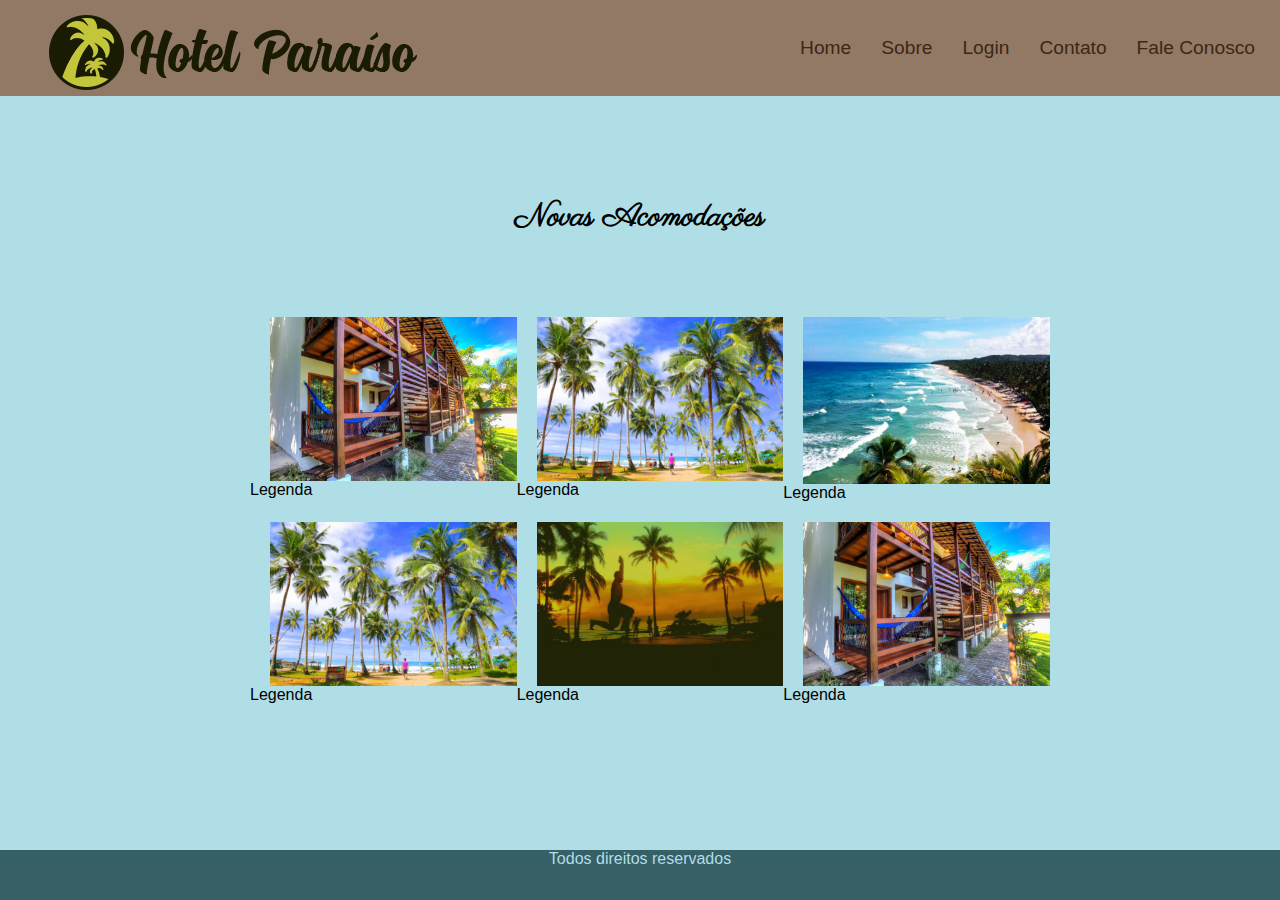
<file: site_luanotoni/index.html>
<!DOCTYPE html>
<html lang="en">
    <head>
        <meta charset="UTF-8">
        <meta name="viewport" content="width=device-width, initial-scale=1.0">
        <link rel="stylesheet" href="css/style.css">
        <title>Hotel Paraíso</title>
    </head>
    <body>
        <header>
            <figure class="menu" href="#"><img src="imagem/logo.png"></figure>

            <nav>
                <ul class="menu">
                    <li><a href="index.html">Home</a></li>
                    <li><a href="sobre.html">Sobre</a></li>
                    <li><a href="login.html">Login</a></li>
                    <li><a href="contato.html">Contato</a></li>
                    <li><a href="fale_conosco.html">Fale Conosco</a></li>
                </ul>
            </nav>
        </header>

        <h1>Novas Acomodações</h1>
            
        <section class = "flex">

            <div>
                <img src="imagem/itacare-01.jpg" alt="01">
                <p>Legenda</p>
            </div>

            <div>
                <img src="imagem/itacare-02.jpg" alt="02">
                <p>Legenda</p>
            </div>

            <div>
                <img src="imagem/itacare-03.jpg" alt="03">
                <p>Legenda</p>
            </div>

            <div>
                <img src="imagem/itacare-02.jpg" alt="04">
                <p>Legenda</p>
            </div>

            <div>
                <img src="imagem/hero.jpg" alt="05">
                <p>Legenda</p>
            </div>

            <div>
                <img src="imagem/itacare-01.jpg" alt="06">
                <p>Legenda</p>
            </div>
            
        </section>

        <footer>Todos direitos reservados</footer>
    </body>
</html>
</file>
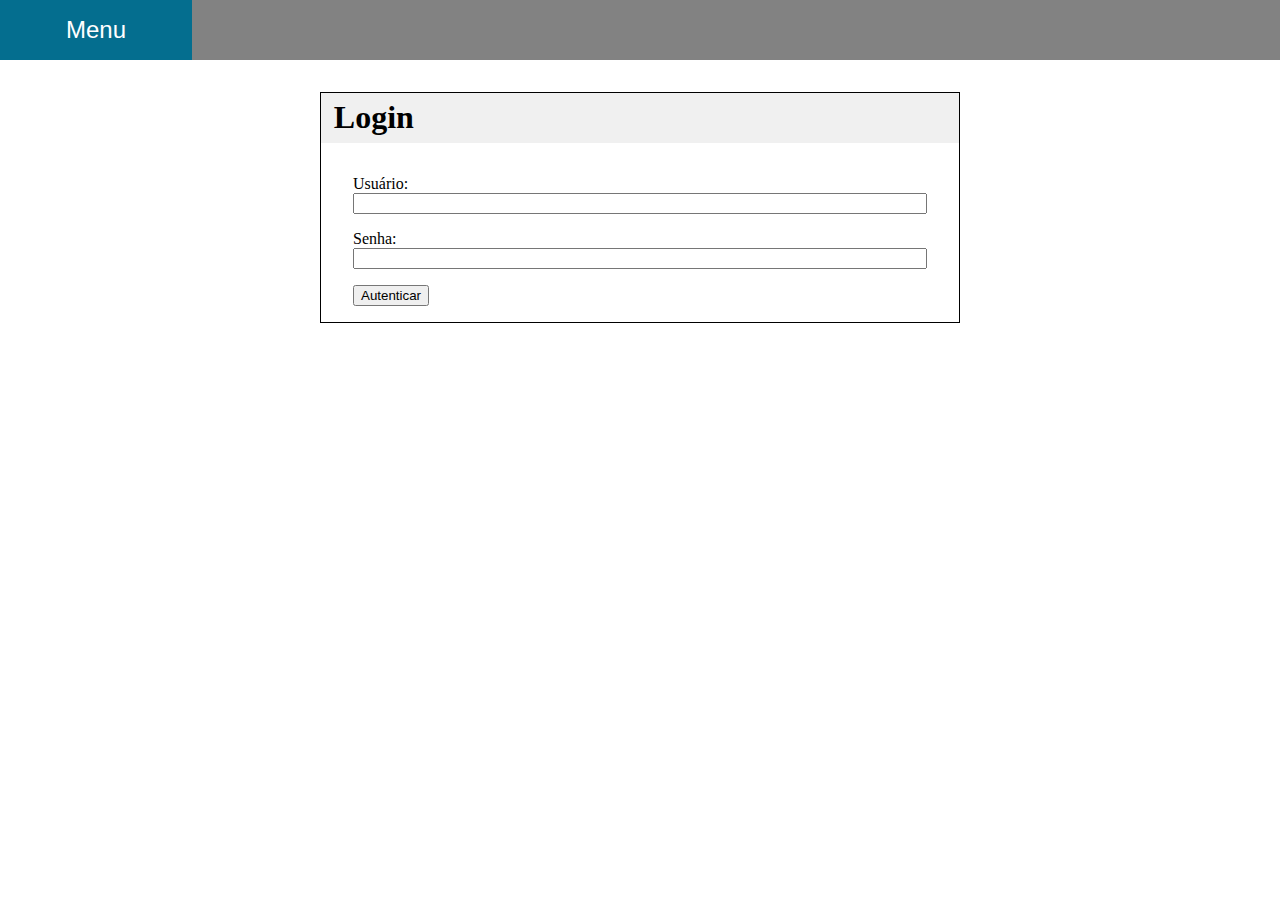
<file: exercicio 7/gabarito/index.html>
<!DOCTYPE html>
<html lang="en">

<head>
    <meta charset="UTF-8">
    <meta name="viewport" content="width=device-width, initial-scale=1.0">
    <title>Document</title>
    <link rel="stylesheet" href="style.css">
    <script src="script.js" defer></script>
    <script src="menu.js" defer></script>
</head>

<body>
    <div class="simplemenu">
        <button class="dropbtn" onclick="AbrirMenu()">Menu</button>
        <ul class="dropdown-content" id="dropdown-content">
            <li><a href="#Home">Home</a></li>
            <li><a href="#Sobre">Sobre</a></li>
            <li><a href="#Contato">Contato</a></li>
        </ul>
    </div>

    <div class="container">
        <header>
            <h1>Login</h1>
        </header>

        <form id="frm" class="form">
            <div class="form-control">
                <label for="txtUsuario">Usuário:</label>
                <input type="text" name="txtUsuario" id="txtUsuario">
                <p id = "erroUsuario"></p>
            </div>
            <div class="form-control">
                <label for="txtSenha">Senha:</label>
                <input type="password" name="txtSenha" id="txtSenha">
                <p id = "erroSenha"></p>
            </div>

            <button type="submit">Autenticar</button>

        </form>
    </div>
</body>

</html>
</file>
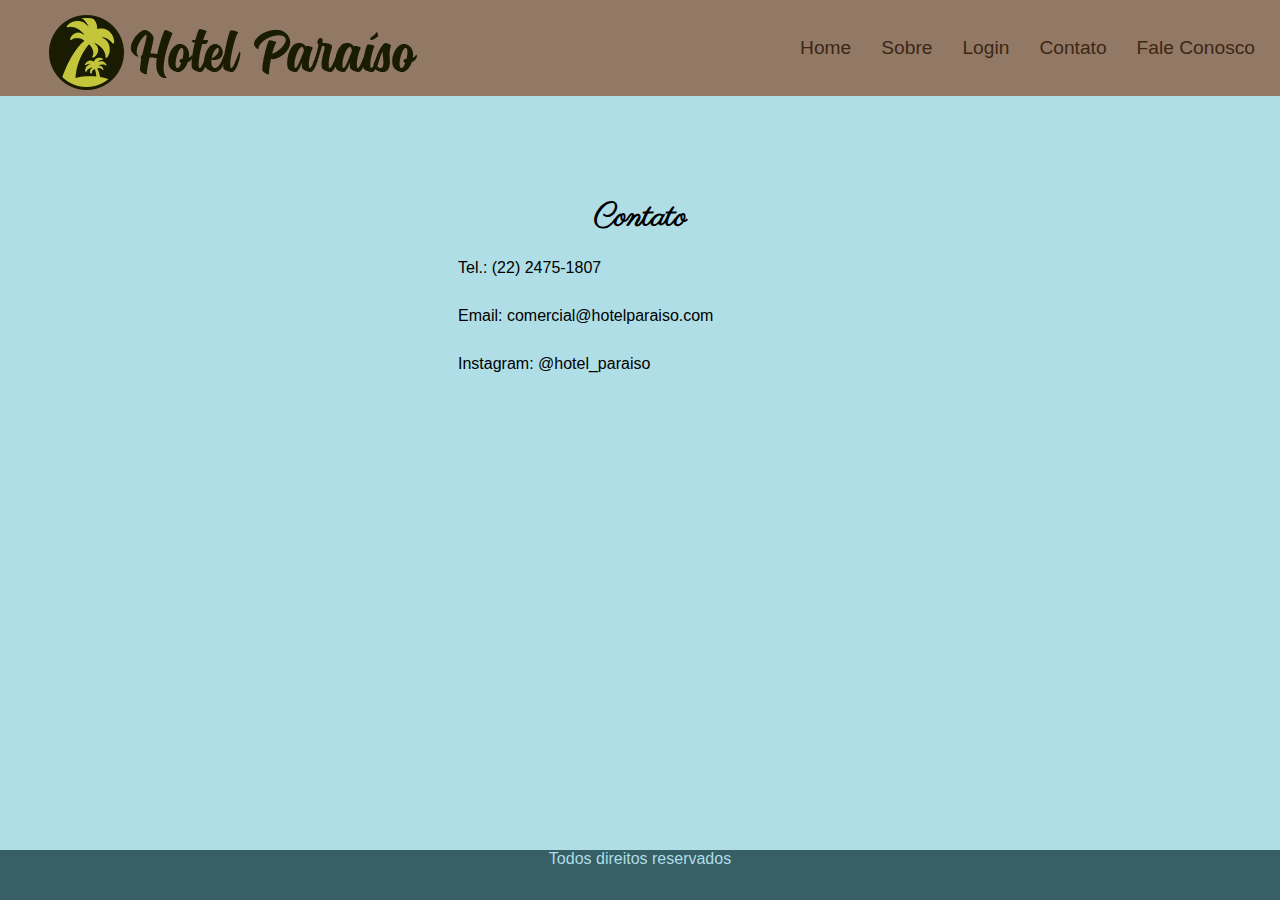
<file: site_luanotoni/contato.html>
<!DOCTYPE html>
<html lang="en">
    <head>
        <meta charset="UTF-8">
        <meta name="viewport" content="width=device-width, initial-scale=1.0">
        <link rel="stylesheet" href="css/style.css">
        <title>Hotel Paraíso</title>
    </head>
    <body>
        <header>
            <figure class="menu" href="#"><img src="imagem/logo.png"></figure>

            <nav>
                <ul class="menu">
                    <li><a href="index.html">Home</a></li>
                    <li><a href="sobre.html">Sobre</a></li>
                    <li><a href="login.html">Login</a></li>
                    <li><a href="contato.html">Contato</a></li>
                    <li><a href="fale_conosco.html">Fale Conosco</a></li>
                </ul>
            </nav>
        </header>
    
        <h1>Contato</h1>
            <div class = "descricao">
                <p class="flex">Tel.: (22) 2475-1807</p>
                <p class="flex">Email: comercial@hotelparaiso.com</p>
                <p class="flex">Instagram: @hotel_paraiso</p>
            </div>
    <footer>Todos direitos reservados</footer>
</body>
</html>
</file>
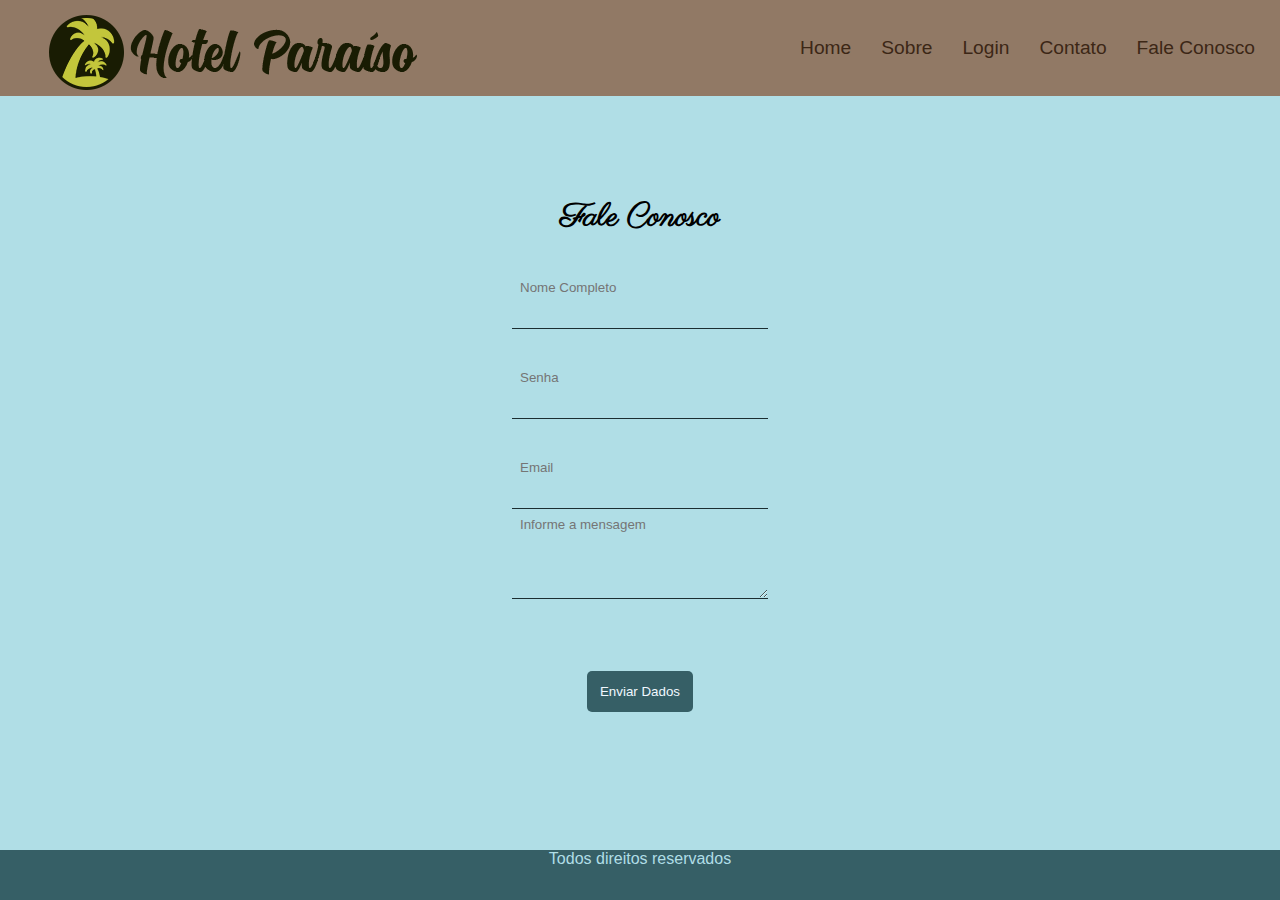
<file: site_luanotoni/fale_conosco.html>
<!DOCTYPE html>
<html lang="en">
    <head>
        <meta charset="UTF-8">
        <meta name="viewport" content="width=device-width, initial-scale=1.0">
        <link rel="stylesheet" href="css/style.css">
        <title>Hotel Paraíso</title>
    </head>
    <body>
        <header>
            <figure class="menu" href="#"><img src="imagem/logo.png"></figure>

            <nav>
                <ul class="menu">
                    <li><a href="index.html">Home</a></li>
                    <li><a href="sobre.html">Sobre</a></li>
                    <li><a href="login.html">Login</a></li>
                    <li><a href="contato.html">Contato</a></li>
                    <li><a href="fale_conosco.html">Fale Conosco</a></li>
                </ul>
            </nav>
        </header>

    <h1>Fale Conosco</h1>

    <form action="index.html" method="post">
        <fieldset class = "flex">
    
                <input type="text" name = "txtnome" id="nome" placeholder = "Nome Completo">
                
                <input type="password" name = "Senha" id="senha" placeholder = "Senha">
                
                <input type="email" name = "Email" id="email" placeholder = "Email">

                <textarea type="textarea" name = "Informe a mensagem" id = confirmasenha cols="30" rows="3" placeholder = "Informe a mensagem" ></textarea>

            
        </fieldset>


        <button type="submit" href="#">Enviar Dados</button>
        
        
    </form>
    <footer>Todos direitos reservados</footer>
    
</body>
</html>
</file>
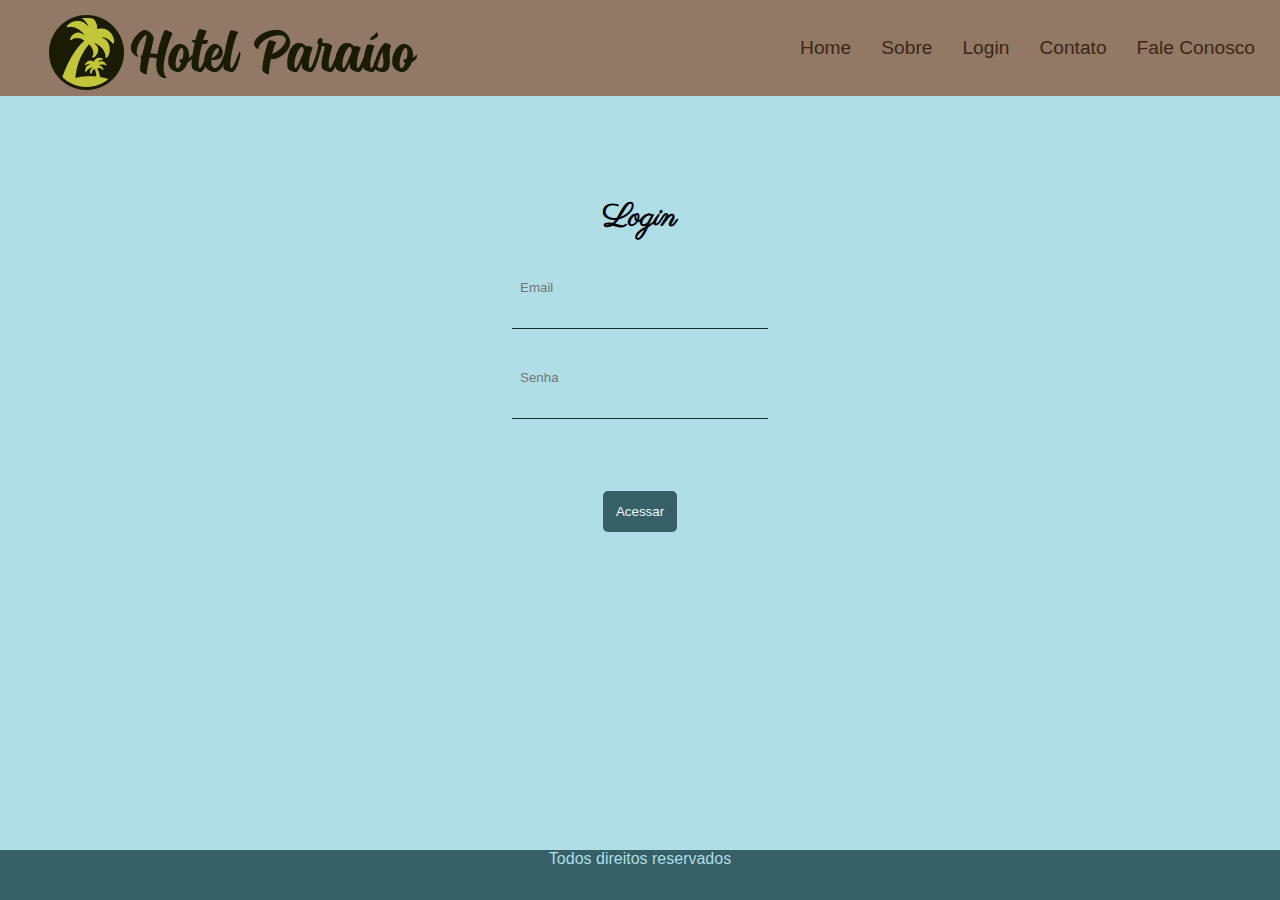
<file: site_luanotoni/login.html>
<!DOCTYPE html>
<html lang="en">
    <head>
        <meta charset="UTF-8">
        <meta name="viewport" content="width=device-width, initial-scale=1.0">
        <link rel="stylesheet" href="css/style.css">
        <title>Hotel Paraíso</title>
    </head>
    <body>
        <header>
            <figure class="menu" href="#"><img src="imagem/logo.png"></figure>

            <nav>
                <ul class="menu">
                    <li><a href="index.html">Home</a></li>
                    <li><a href="sobre.html">Sobre</a></li>
                    <li><a href="login.html">Login</a></li>
                    <li><a href="contato.html">Contato</a></li>
                    <li><a href="fale_conosco.html">Fale Conosco</a></li>
                </ul>
            </nav>
        </header>

        <h1>Login</h1>

        
        <form action="index.html" method="post">
            <fieldset class = "flex">
                    <input type="email" name = "Email" id="email" placeholder = "Email">

                    <input type="password" name = "Senha" id="senha" placeholder = "Senha">
                
            </fieldset>


            <button type="submit" href="#">Acessar</button>
            
            
        </form>
        

    
        <footer>Todos direitos reservados</footer>
    
</body>
</html>
</file>
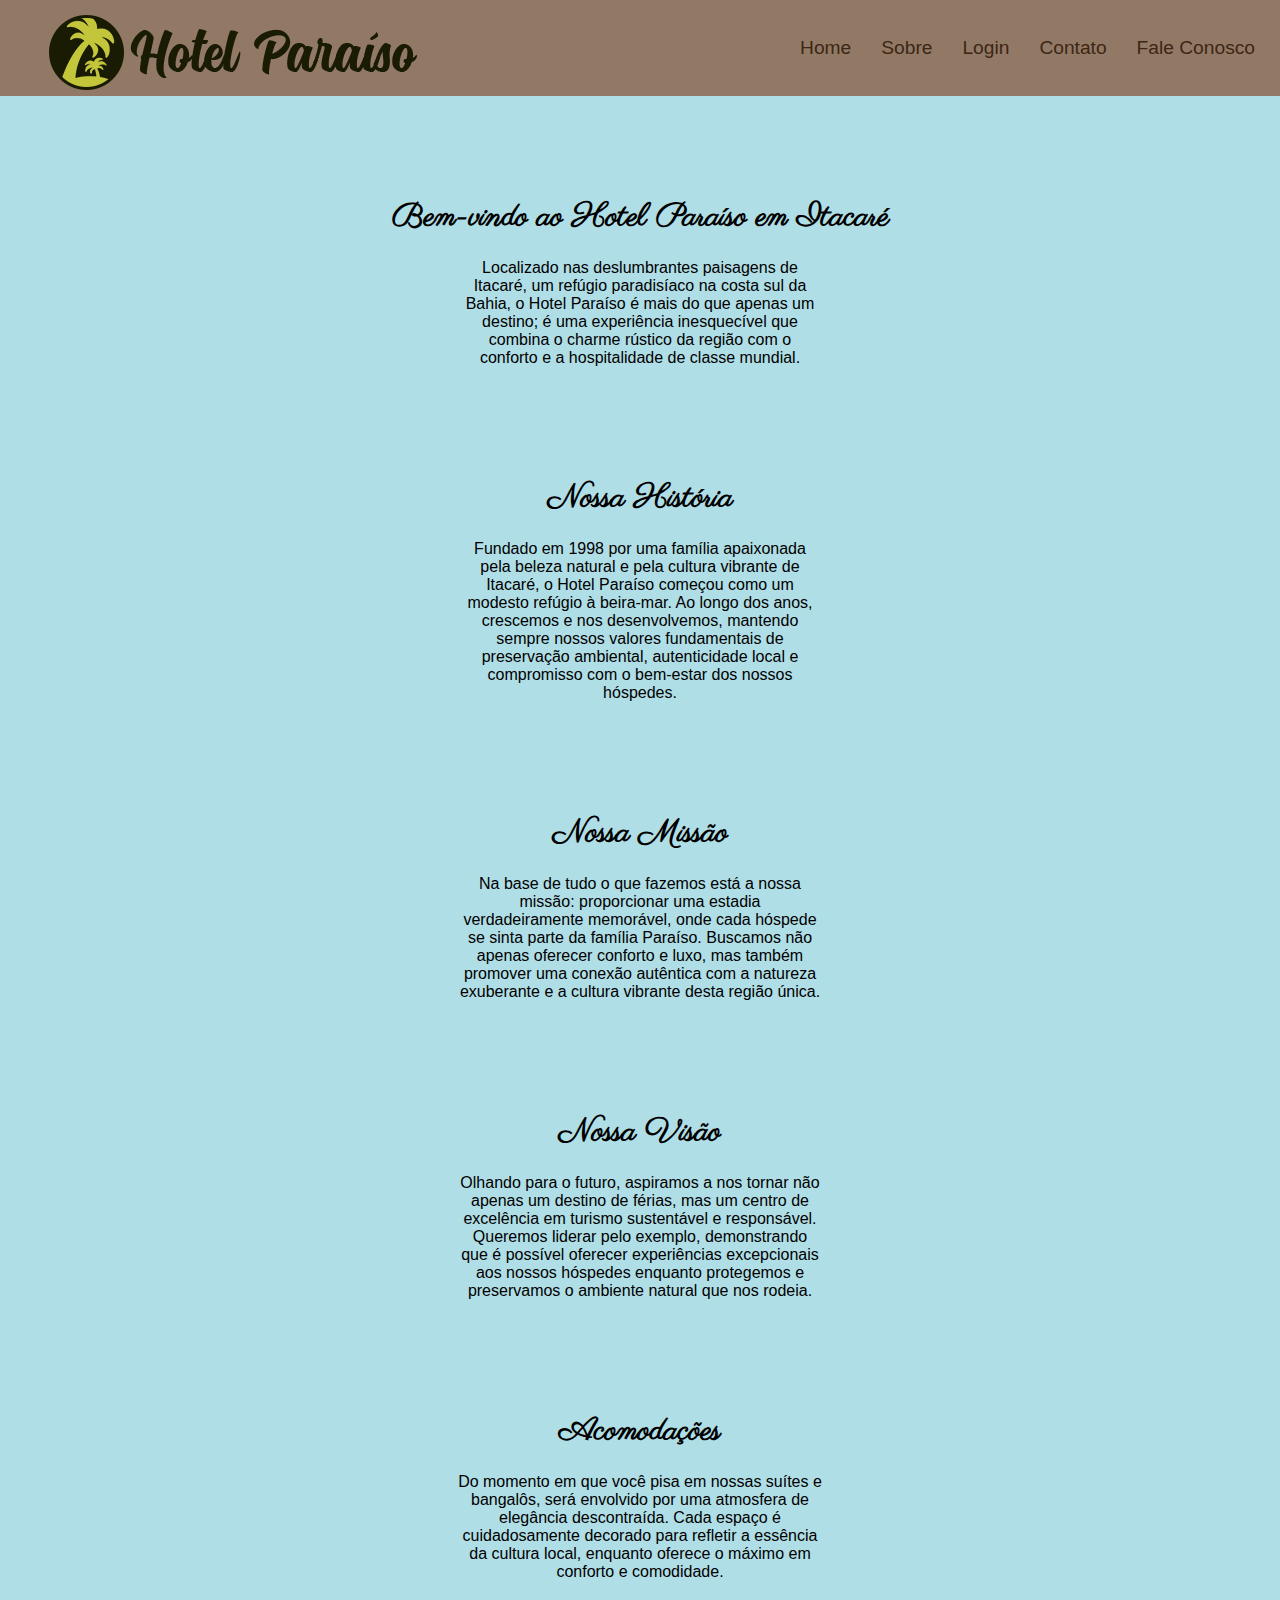
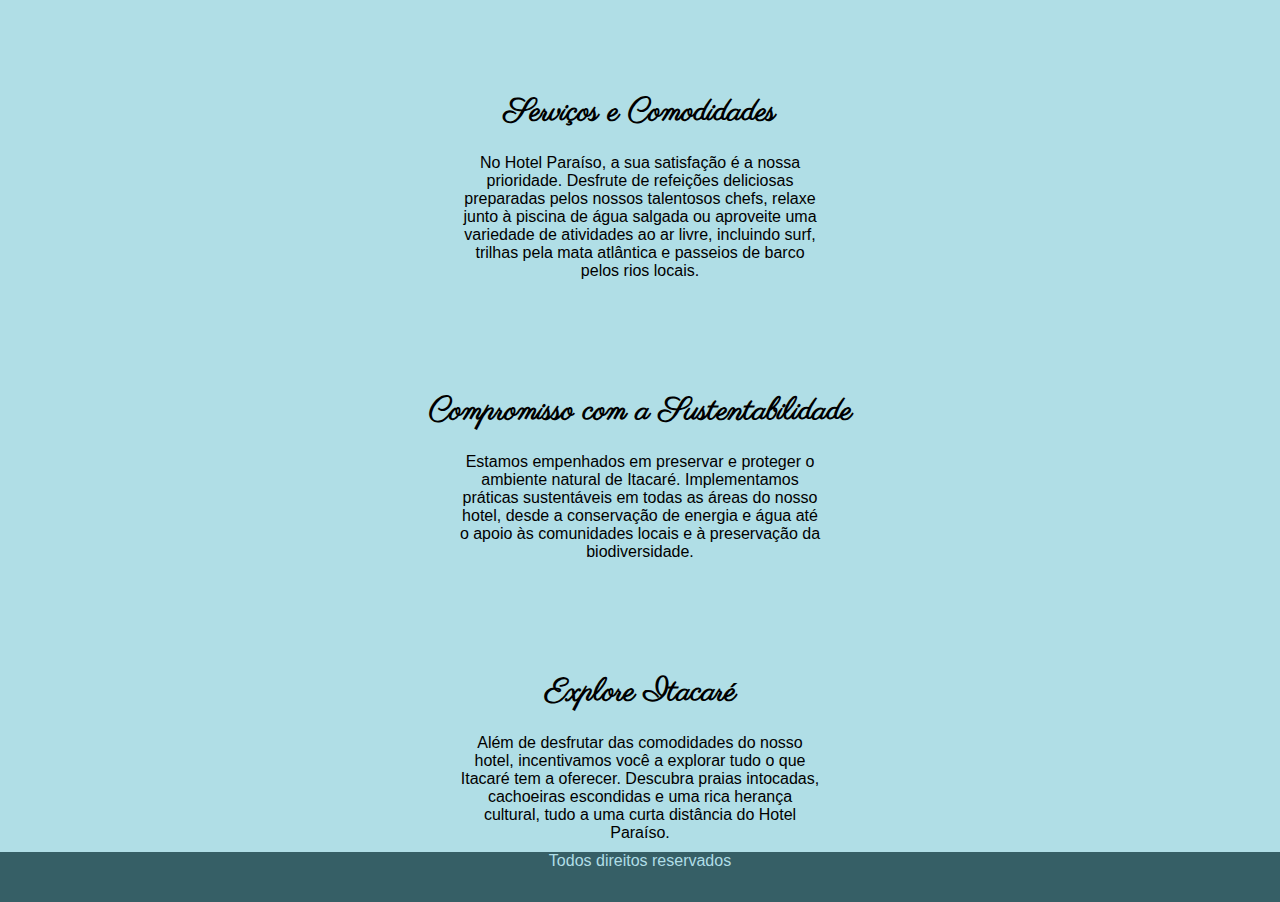
<file: site_luanotoni/sobre.html>
<!DOCTYPE html>
<html lang="en">
    <head>
        <meta charset="UTF-8">
        <meta name="viewport" content="width=device-width, initial-scale=1.0">
        <link rel="stylesheet" href="css/style.css">
        <title>Hotel Paraíso</title>
    </head>
    <body>
        <header>
            <figure class="menu" href="#"><img src="imagem/logo.png"></figure>

            <nav>
                <ul class="menu">
                    <li><a href="index.html">Home</a></li>
                    <li><a href="sobre.html">Sobre</a></li>
                    <li><a href="login.html">Login</a></li>
                    <li><a href="contato.html">Contato</a></li>
                    <li><a href="fale_conosco.html">Fale Conosco</a></li>
                </ul>
            </nav>
        </header>

        <div class = "descricao">
        <h1>Bem-vindo ao Hotel Paraíso em Itacaré</h1>

            <p class = "flex">Localizado nas deslumbrantes paisagens de Itacaré, um refúgio paradisíaco na costa sul da Bahia, o Hotel Paraíso é mais do que apenas um destino; é uma experiência inesquecível que combina o charme rústico da região com o conforto e a hospitalidade de classe mundial.</p>

        <h1>Nossa História</h1>

            <p class = "flex">Fundado em 1998 por uma família apaixonada pela beleza natural e pela cultura vibrante de Itacaré, o Hotel Paraíso começou como um modesto refúgio à beira-mar. Ao longo dos anos, crescemos e nos desenvolvemos, mantendo sempre nossos valores fundamentais de preservação ambiental, autenticidade local e compromisso com o bem-estar dos nossos hóspedes.</p>

        <h1>Nossa Missão</h1>

            <p class = "flex">Na base de tudo o que fazemos está a nossa missão: proporcionar uma estadia verdadeiramente memorável, onde cada hóspede se sinta parte da família Paraíso. Buscamos não apenas oferecer conforto e luxo, mas também promover uma conexão autêntica com a natureza exuberante e a cultura vibrante desta região única.</p>

        <h1>Nossa Visão</h1>

            <p class = "flex">Olhando para o futuro, aspiramos a nos tornar não apenas um destino de férias, mas um centro de excelência em turismo sustentável e responsável. Queremos liderar pelo exemplo, demonstrando que é possível oferecer experiências excepcionais aos nossos hóspedes enquanto protegemos e preservamos o ambiente natural que nos rodeia.</p>

        <h1>Acomodações</h1>

            <p class = "flex">Do momento em que você pisa em nossas suítes e bangalôs, será envolvido por uma atmosfera de elegância descontraída. Cada espaço é cuidadosamente decorado para refletir a essência da cultura local, enquanto oferece o máximo em conforto e comodidade.</p>

        <h1>Serviços e Comodidades</h1>

            <p class = "flex">No Hotel Paraíso, a sua satisfação é a nossa prioridade. Desfrute de refeições deliciosas preparadas pelos nossos talentosos chefs, relaxe junto à piscina de água salgada ou aproveite uma variedade de atividades ao ar livre, incluindo surf, trilhas pela mata atlântica e passeios de barco pelos rios locais.</p>

        <h1>Compromisso com a Sustentabilidade</h1>

            <p class = "flex">Estamos empenhados em preservar e proteger o ambiente natural de Itacaré. Implementamos práticas sustentáveis em todas as áreas do nosso hotel, desde a conservação de energia e água até o apoio às comunidades locais e à preservação da biodiversidade.</p>

        <h1>Explore Itacaré</h1>

            <p class = "flex">Além de desfrutar das comodidades do nosso hotel, incentivamos você a explorar tudo o que Itacaré tem a oferecer. Descubra praias intocadas, cachoeiras escondidas e uma rica herança cultural, tudo a uma curta distância do Hotel Paraíso.</p>

        </div>
            
        <footer>Todos direitos reservados</footer>
    
</body>
</html>
</file>
<file: exercicio 7/gabarito/style.css>
*{
    box-sizing: border-box;
    margin: 0;
}

.simplemenu {
    background-color: rgba(130,130,130);
    position: relative;
}

.dropbtn {
    background-color: #12355B;
    color: white;
    padding: 1rem;
    font-size: 1.5rem;
    border: none;
    cursor: pointer;
    font-family: Baloo, sans-serif;
    width: 15%;
}

.dropbtn:hover{
    background-color: #046e8f;
}

.dropdown-content{
    display: none;
    list-style-type: none;
    margin-top: 0;
    padding-left: 0;
    width: 10%;
    position: absolute;
}

.dropdown-content a{
    color: black;
    text-decoration: none;
    display: block;
    font-family: Georgia, 'Times New Roman', Times, serif;
}

.dropdown-content a:hover{
    background-color: #f1f1f1;
}

.container{
    background-color: white;
    width: 50vw;
    border: 0.1em solid black;
    margin: auto;
    margin-top: 2em;
}

header{
    background-color: #f0f0f0;
    padding: 0.4em 0.8em;
    margin-bottom: 1em;
}

.form {
    padding: 1em 2em;
}

.form-control {
    display: flex;
    flex-direction: column;
    margin-bottom: 1em;
}

.show {
    display: block;
}

section {
    position: relative;
}

p{
    text-align: center;
    color: red;
}
</file>
<file: site_luanotoni/css/style.css>
/*Importando fonte*/
@import url('https://fonts.googleapis.com/css2?family=Parisienne&display=swap');
/*Reset*/
*{
    margin:0;
    padding:0;
    box-sizing: border-box;
    font-family: Verdana, Geneva, Thoma, sans-serif;
    }
    
/*Estilo do Body*/
body{
    background-color: #B0DEE6;
    height:100vh;
    display:flex;
    flex-direction:column;
}
/*Estilo do h1*/
h1{
    /*Usando a fonte que foi importada*/
    font-family: "Parisienne", cursive;
    text-align: center;
    margin-top: 100px;
}
/*Estilo do Header*/
header{
    min-height:auto;
    display: flex;
    justify-content:space-between;
    align-items: center;
    padding-right: 20px;
    background-color: #917965;
}
/*Estilo do Body*/
footer{
    background-color: #365F66;
    min-width:50px;
    min-height:50px;
    margin-top:auto;
    color:#B0DEE6;
    text-align: center;
}
/*Estilo da lista*/
li {
    list-style: none;
    font-size: 1.2rem;
    }
/*Estilo da tag ancora*/
a{
    /*Remove sublinhado*/
    text-decoration: none;
    color: #3C2716;
    }
/*Display da classe menu*/
.menu{
    display: flex;
}
/*Estilo da lista da classe menu*/
.menu li{
    margin-left:20px;
}
/*Estilo da tag ancora da lista da classe menu*/
.menu li a{
    padding: 5px;
    }


/*Estilo da imagem*/
img{
    margin-left:20px;
    min-width: 50%;
    min-height: 50%;
    max-width: 100%;
    max-height: 100%;
    display: block;
    width: auto;
    height: auto;
}
/*Estilo da clsse flex e suas tags especificas*/
.flex{
    display: flex;
    flex-wrap: wrap;
    max-width: 800px;
    margin: auto;
}

.flex > div{
    flex: 1 1 200px;
    margin: 10px;
}

.descricao > p{
    margin-top: 10px;
    width: 30vw;
    text-align: center;
    padding: 10px;
}
/*Display do input e do botão*/
input, button{
    display: block;

}
/*Estilo do fieldset*/
fieldset{
    display: block;
    margin: 0 auto;
    align-items: center;
    border: 0;
    flex-direction: column;
}
/*Estilo do botão*/
button{
    margin: 0 auto;
    align-items: center;
    flex-direction: column;
    border-radius: 5px;
    padding: 1%;
    margin-bottom: 8vh;
    margin-top: 8vh;
    background-color: #365F66;
    color: aliceblue;
    border: none;
}
/*Estilo do input*/
input, textarea{
    background-color: transparent;
    border-bottom: 1px solid;
    border-top: none;
    border-left: none;
    border-right: none;
    color: #1b2e31;
    padding: 1% 1% 0 1%;
    width: 20vw;
    height: 10vh;
}
</file>
